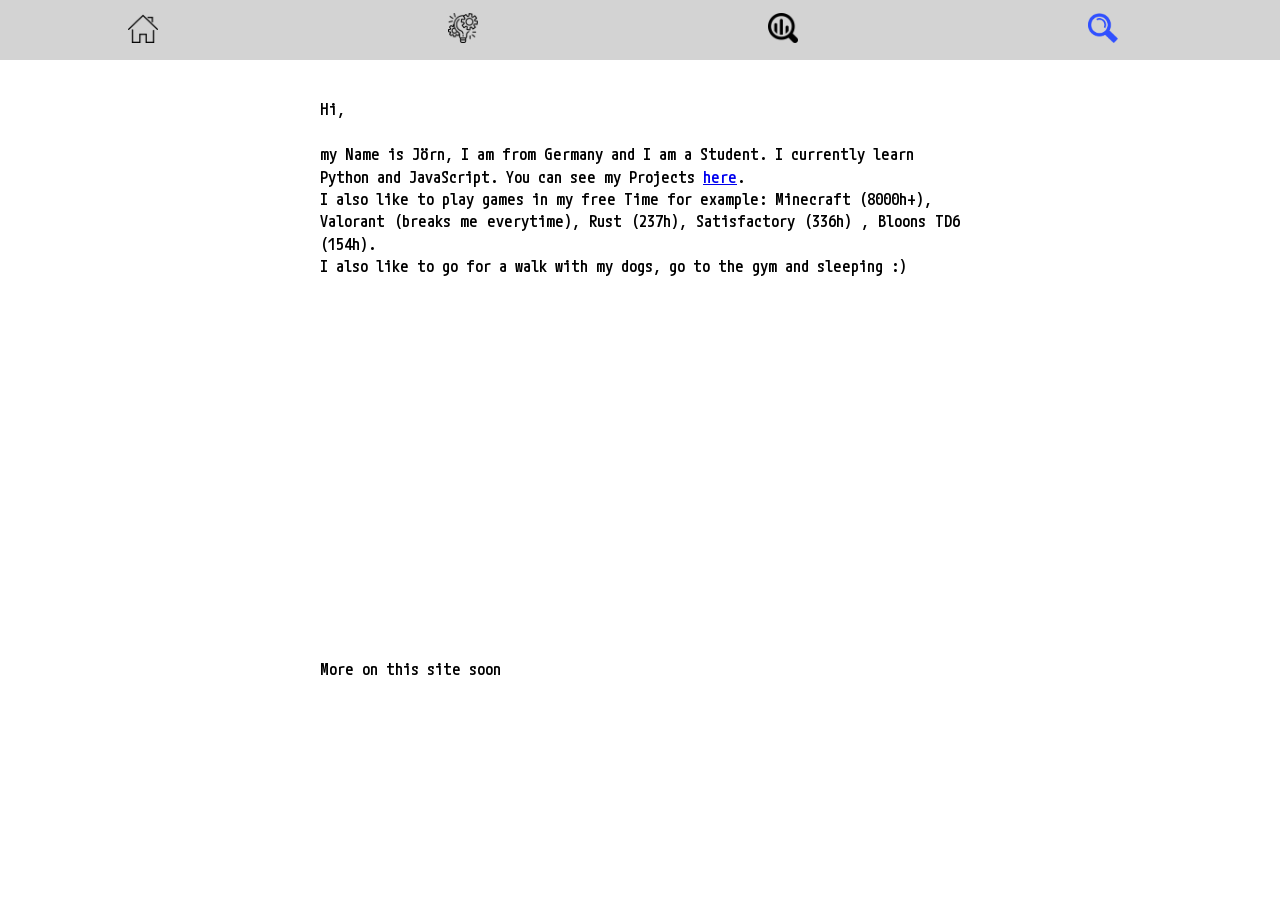
<file: index.html>
<!doctype html>
<html>

  <head>
    <meta charset="utf-8">
    <title>-/TubYoub\-</title>

    <link rel="stylesheet" href="css/normalize.css">
    <link rel="stylesheet" href="css/index.css">
    <script src="/js/sortable.nav.js"></script>
    <script src="/js/index.js"></script>


  </head>

  <body>
    <div class="wrapper" id="nav">
      <div class="item">
        <li class="text"><a href="index.html "><img src="/img/house.png" height="30" alt="Start"></a></li>
      </div>
      <div class="item">
        <li class="text"><a href="projects.html"><img src="/img/project.png" height="30" alt="Prjects"></a></li>
      </div>
      <div class="item">
        <li class="text"><a href="stats.html"><img src="/img/stats.png" height="30" alt="Stats"></a></li>
      </div>
      <div class="item">
        <li class="text"><a href="https://search.tubyoub.de"><img src="/img/searchicon.png" height="30" alt="search.tubyoub.de"></a></li>
      </div>
    </div>
    <script>
      const dragArea = document.querySelector(".wrapper");
      new Sortable(dragArea, {
        animation: 350
      });
    </script>
    <div>
      <p>
        Hi, <br> <br>
        my Name is Jörn, I am from Germany and I am a Student. I currently learn <br>
        Python and JavaScript. You can see my Projects <a href="projects.html">here</a>. <br>
        I also like to play games in my free Time for example: Minecraft (8000h+), <br>
        Valorant (breaks me everytime), Rust (237h), Satisfactory (336h) , Bloons TD6 (154h). <br>
        I also like to go for a walk with my dogs, go to the gym and sleeping :)
        <br> <br> <br> <br> <br> <br> <br> <br> <br> <br> <br> <br> <br> <br> <br> <br> <br> <br>
        More on this site soon
      </p>


    </div>
  </body>
</html>
</file>
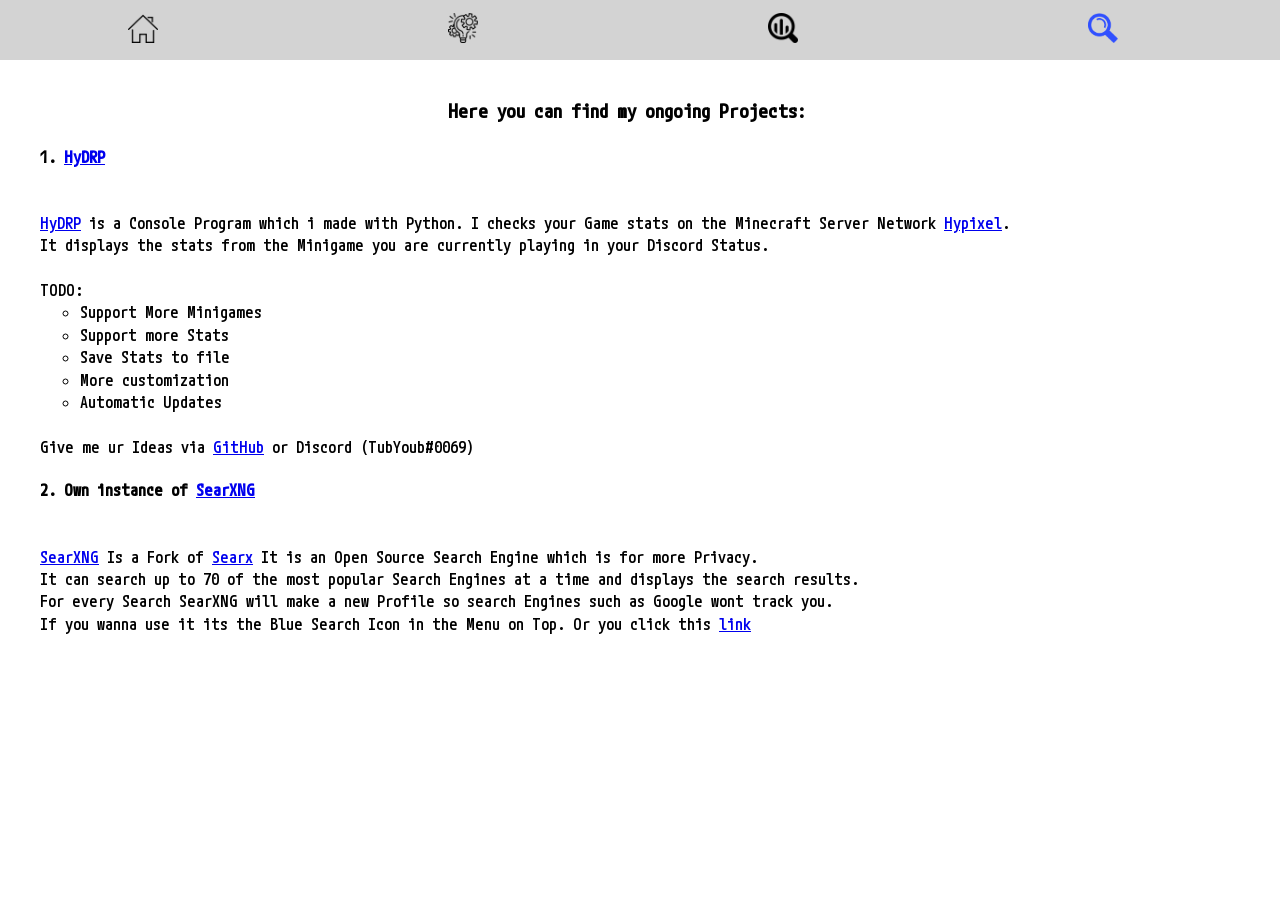
<file: projects.html>
<!doctype html>

<html>
  <head>
    <meta charset="utf-8">
    <title>-/TubYoub\-</title>

    <link rel="stylesheet" href="css/normalize.css">
    <link rel="stylesheet" href="css/projects.css">
    <script src="/js/sortable.nav.js"></script>
    <script src="/js/index.js"></script>

  </head>
  <body>
  <div class="wrapper" id="nav">
    <div class="item">
      <li class="text"><a href="index.html "><img src="/img/house.png" height="30" alt="Start"></a></li>
    </div>
    <div class="item">
      <li class="text"><a href="projects.html"><img src="/img/project.png" height="30" alt="Prjects"></a></li>
    </div>
    <div class="item">
      <li class="text"><a href="stats.html"><img src="/img/stats.png" height="30" alt="Stats"></a></li>
    </div>
    <div class="item">
      <li class="text"><a href="https://search.tubyoub.de"><img src="/img/searchicon.png" height="30" alt="search.tubyoub.de"></a></li>
    </div>
  </div>
  <script>
    const dragArea = document.querySelector(".wrapper");
    new Sortable(dragArea, {
      animation: 350
    });
  </script>
    <h3>Here you can find my ongoing Projects:</h3>
    <ul>

      <p><h4>1. <a href="https://github.com/TubYoub/HyDRP">HyDRP</a></h4> <br>
      <a href="https://github.com/TubYoub/HyDRP">HyDRP</a> is a Console Program which i made with Python. I checks your Game stats on the Minecraft Server Network <a href="https://hypixel.net/">Hypixel</a>. <br>
        It displays the stats from the Minigame you are currently playing in your Discord Status. <br>
        <br>
        TODO: <br>
        <ul>
          <li>Support More Minigames</li>
          <li>Support more Stats</li>
          <li>Save Stats to file</li>
          <li>More customization</li>
          <li>Automatic Updates</li>
          <br>
        </ul>
      Give me ur Ideas via <a href="https://github.com/TubYoub">GitHub</a> or Discord (TubYoub#0069)
    </ul>
    </p>
    <ul>
      <p><h4>2. Own instance of <a href="https://github.com/searxng/searxng">SearXNG</a></h4> <br>
      <a href="https://github.com/searxng/searxng">SearXNG</a> Is a Fork of  <a href="https://github.com/searx/searx">Searx</a> It is an Open Source Search Engine which is for more Privacy. <br>
      It can search up to 70 of the most popular Search Engines at a time and displays the search results. <br>
      For every Search SearXNG will make a new Profile so search Engines such as Google wont track you. <br>
      If you wanna use it its the Blue Search Icon in the Menu on Top. Or you click this <a href="https://search.tubyoub.de">link</a>
      <br>
    </ul>
    </p>
    </ul>
  </body>
</html>
</file>
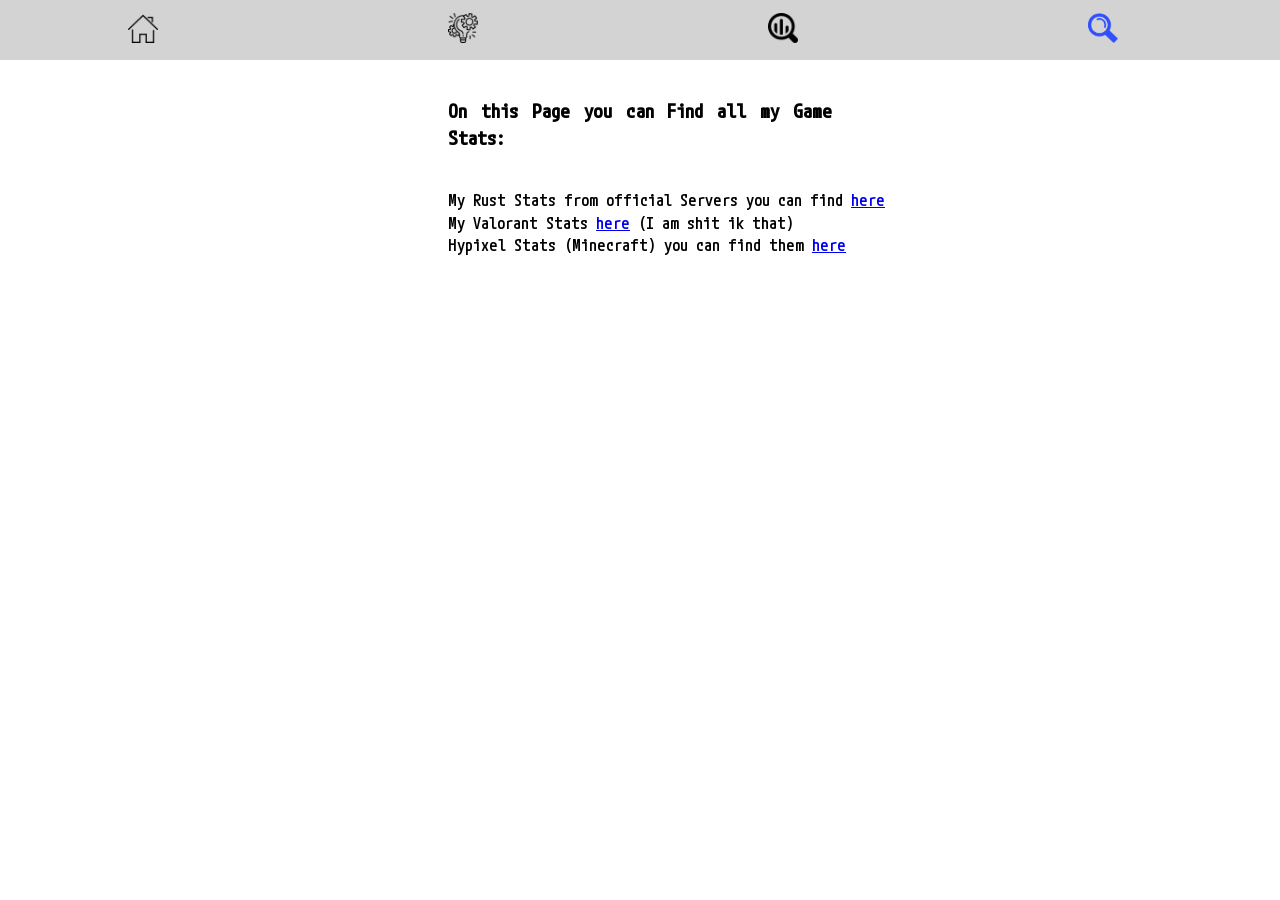
<file: stats.html>
<!doctype html>
<html>

  <head>
    <meta charset="utf-8">
    <title>-/TubYoub\-</title>

    <link rel="stylesheet" href="css/normalize.css">
    <link rel="stylesheet" href="css/stats.css">
    <script src="/js/sortable.nav.js"></script>
    <script src="/js/index.js"></script>


  </head>

  <body>
  <div class="wrapper" id="nav">
    <div class="item">
      <li class="text"><a href="index.html "><img src="/img/house.png" height="30" alt="Start"></a></li>
    </div>
    <div class="item">
      <li class="text"><a href="projects.html"><img src="/img/project.png" height="30" alt="Prjects"></a></li>
    </div>
    <div class="item">
      <li class="text"><a href="stats.html"><img src="/img/stats.png" height="30" alt="Stats"></a></li>
    </div>
    <div class="item">
      <li class="text"><a href="https://search.tubyoub.de"><img src="/img/searchicon.png" height="30" alt="search.tubyoub.de"></a></li>
    </div>
  </div>
  <script>
    const dragArea = document.querySelector(".wrapper");
    new Sortable(dragArea, {
      animation: 350
    });
  </script>

  <h3>On this Page you can Find all my Game Stats:</h3>
    <p class="stats">
      My Rust Stats from official Servers you can find <a href="https://ruststats.gg/rust-stats/user/76561199012938088" alt="Ruststats.gg">here</a> <br>
      My Valorant Stats <a href="https://tracker.gg/valorant/profile/riot/TubYoub%231533/overview" alt="Valorant Tracker">here</a> (I am shit ik that) <br>
      Hypixel Stats (Minecraft) you can find them <a href="https://hypixel.net/player/TubYoub" alt="Hypixel">here</a>

    </p>


  </body>
</html>
</file>
<file: css/index.css>
/* m-plus-1-code-500 - latin */
@font-face {
  font-family: 'M PLUS 1 Code';
  font-style: normal;
  font-weight: 500;
  src: url('/font/m-plus-1-code-v7-latin-500.eot'); /* IE9 Compat Modes */
  src: local(''),
  url('/font/m-plus-1-code-v7-latin-500.eot?#iefix') format('embedded-opentype'), /* IE6-IE8 */
  url('/font/m-plus-1-code-v7-latin-500.woff2') format('woff2'), /* Super Modern Browsers */
  url('/font/m-plus-1-code-v7-latin-500.woff') format('woff'), /* Modern Browsers */
  url('/font/m-plus-1-code-v7-latin-500.ttf') format('truetype') /* Safari, Android, iOS */
}
* {
  font-family: "M PLUS 1 Code";
  text-align: justify;
  line-height: 140%;
}
body {
  margin: 0;
}
.wrapper {
  background-color: lightgray;
  height: 60px;
}
.wrapper .item {
  display: table-cell;
  width: 400px;
  padding-left: 10%;
  padding-top: 1%;
  list-style-type: none;
}
div p {
  margin: 3% 25% 0px 25%;
}
</file>
<file: css/projects.css>
/* m-plus-1-code-500 - latin */
@font-face {
  font-family: 'M PLUS 1 Code';
  font-style: normal;
  font-weight: 500;
  src: url('/font/m-plus-1-code-v7-latin-500.eot'); /* IE9 Compat Modes */
  src: local(''),
  url('/font/m-plus-1-code-v7-latin-500.eot?#iefix') format('embedded-opentype'), /* IE6-IE8 */
  url('/font/m-plus-1-code-v7-latin-500.woff2') format('woff2'), /* Super Modern Browsers */
  url('/font/m-plus-1-code-v7-latin-500.woff') format('woff'), /* Modern Browsers */
  url('/font/m-plus-1-code-v7-latin-500.ttf') format('truetype') /* Safari, Android, iOS */
}
* {
  font-family: "M PLUS 1 Code";
  text-align: justify;
  line-height: 140%;
}
body {
  margin: 0;
}
.wrapper {
  background-color: lightgray;
  height: 60px;
}
.wrapper .item {
  display: table-cell;
  width: 400px;
  padding-left: 10%;
  padding-top: 1%;
  list-style-type: none;
}
h3 {
  margin: 3% 35% 0px 35%;
}
</file>
<file: css/stats.css>
/* m-plus-1-code-500 - latin */
@font-face {
  font-family: 'M PLUS 1 Code';
  font-style: normal;
  font-weight: 500;
  src: url('/font/m-plus-1-code-v7-latin-500.eot'); /* IE9 Compat Modes */
  src: local(''),
  url('/font/m-plus-1-code-v7-latin-500.eot?#iefix') format('embedded-opentype'), /* IE6-IE8 */
  url('/font/m-plus-1-code-v7-latin-500.woff2') format('woff2'), /* Super Modern Browsers */
  url('/font/m-plus-1-code-v7-latin-500.woff') format('woff'), /* Modern Browsers */
  url('/font/m-plus-1-code-v7-latin-500.ttf') format('truetype') /* Safari, Android, iOS */
}
* {
font-family: "M PLUS 1 Code";
  text-align: justify;
  line-height: 140%;
}

body {
  margin: 0;
}
.wrapper {
  background-color: lightgray;
  height: 60px;
}
.wrapper .item {
  display: table-cell;
  width: 400px;
  padding-left: 10%;
  padding-top: 1%;
  list-style-type: none;
}
h3 {
  margin: 3% 35% 0px 35%;
}
.stats {
  margin: 3% 30% 0 35%;
}
</file>
